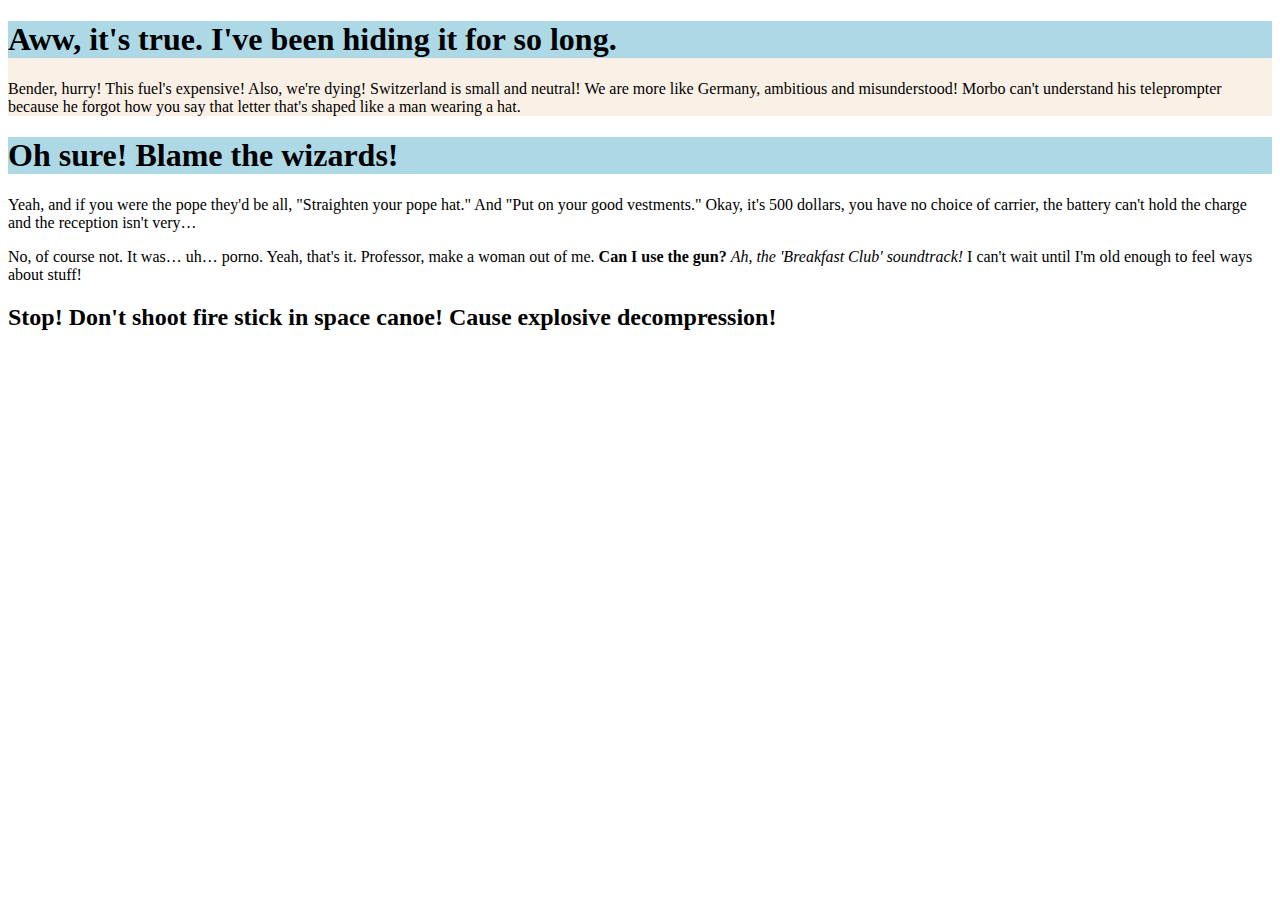
<file: lev1_1/index.html>
<!DOCTYPE html>
<html lang="en">
<head>
    <meta charset="UTF-8">
    <meta http-equiv="X-UA-Compatible" content="IE=edge">
    <meta name="viewport" content="width=device-width, initial-scale=1.0">
    <title>Document</title>
    <link rel="stylesheet" href="assets/css/style.css">
</head>
<body>
    <section>
        <h1>Aww, it's true. I've been hiding it for so long.</h1>
        <p>Bender, hurry! This fuel's expensive! Also, we're dying! Switzerland is small and neutral! We are more like Germany, ambitious and misunderstood! Morbo can't understand his teleprompter because he forgot how you say that letter that's shaped like a man wearing a hat.</p>
        </section>

<article>
        <h1>Oh sure! Blame the wizards!</h1>
        <p>Yeah, and if you were the pope they'd be all, "Straighten your pope hat." And "Put on your good vestments." Okay, it's 500 dollars, you have no choice of carrier, the battery can't hold the charge and the reception isn't very…</p>
        <p>No, of course not. It was… uh… porno. Yeah, that's it. Professor, make a woman out of me. <strong> Can I use the gun?</strong> <em> Ah, the 'Breakfast Club' soundtrack!</em> I can't wait until I'm old enough to feel ways about stuff!</p>
        <h2>Stop! Don't shoot fire stick in space canoe! Cause explosive decompression!</h2>
    </article>

</body>
</html>
</file>
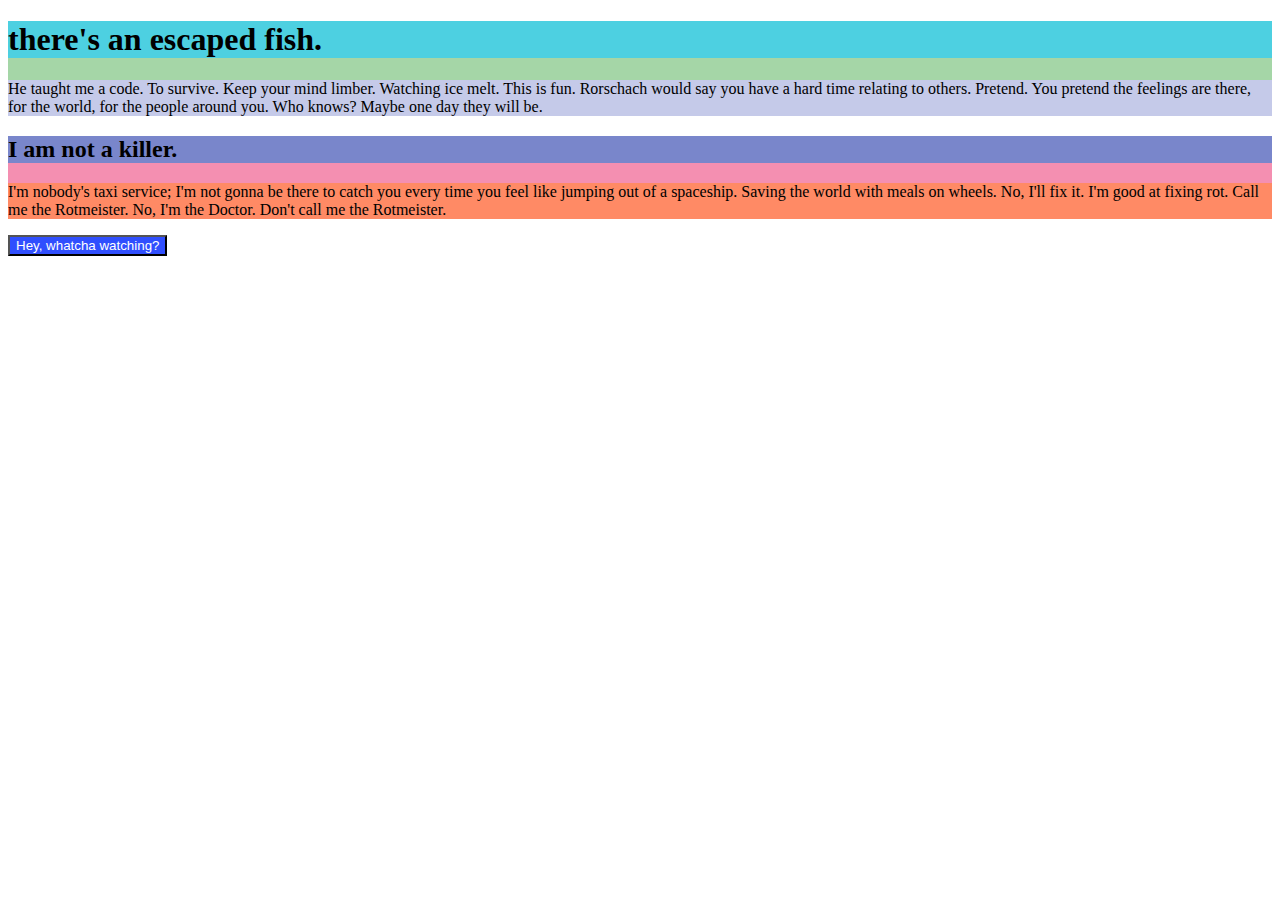
<file: lev1_2/index.html>
<!DOCTYPE html>
<html lang="en">
<head>
    <meta charset="UTF-8">
    <meta http-equiv="X-UA-Compatible" content="IE=edge">
    <meta name="viewport" content="width=device-width, initial-scale=1.0">
    <title>Document</title>
    <link rel="stylesheet" href="assets/css/style.css">
</head>
<body>
    <section> 
        <h1>there's an escaped fish.</h1>	
<p>He taught me a code. To survive. Keep your mind limber. Watching ice melt. This is fun. Rorschach would say you have a hard time relating to others. Pretend. You pretend the feelings are there, for the world, for the people around you. Who knows? Maybe one day they will be.</p>
</section>
<article>
        <h2>I am not a killer.</h2>
<p>I'm nobody's taxi service; I'm not gonna be there to catch you every time you feel like jumping out of a spaceship. Saving the world with meals on wheels. No, I'll fix it. I'm good at fixing rot. Call me the Rotmeister. No, I'm the Doctor. Don't call me the Rotmeister.</p>
  </article>
<button>Hey, whatcha watching?</button>
</body>
</html>
</file>
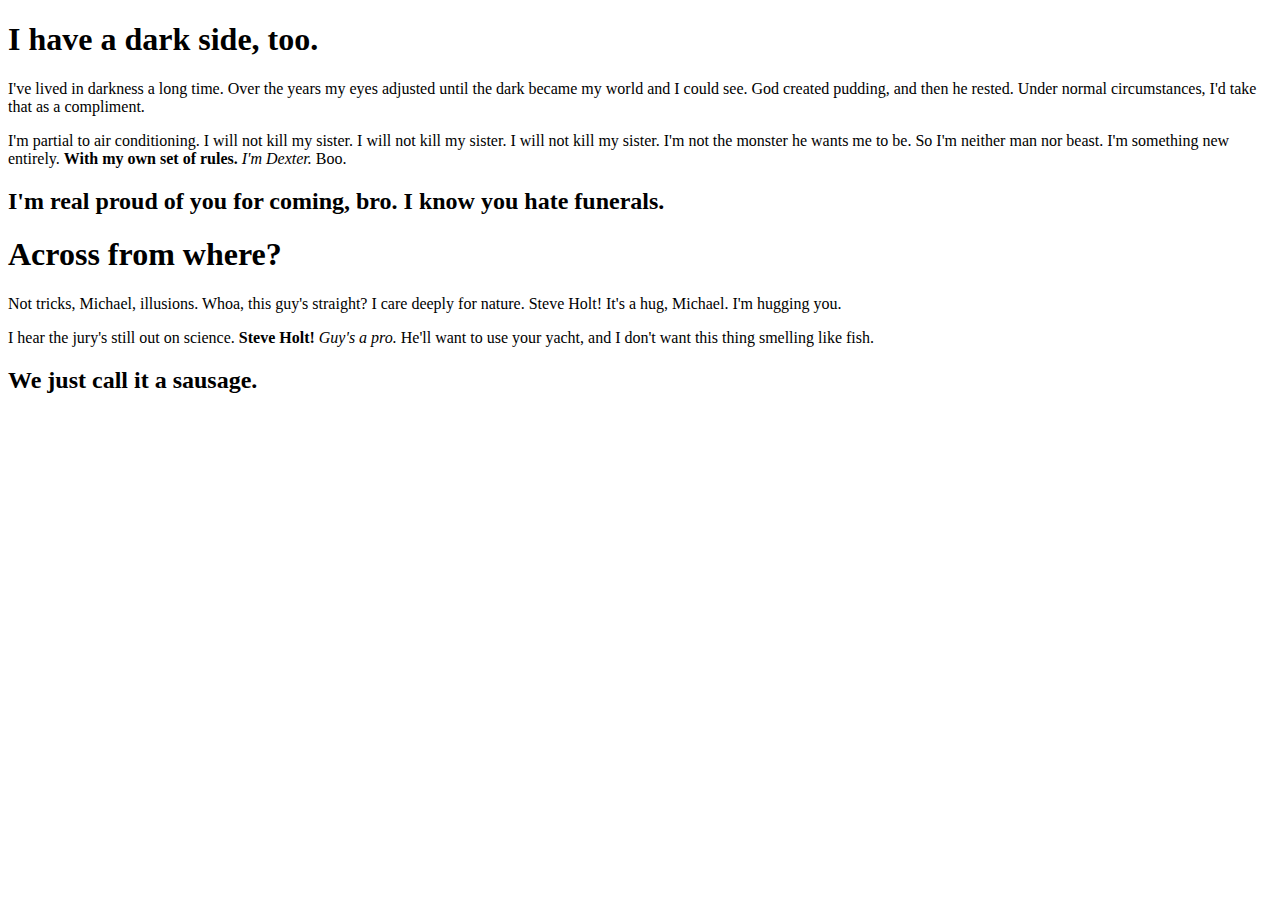
<file: lev2_1/index.html>
<!DOCTYPE html>
<html lang="en">
<head>
    <meta charset="UTF-8">
    <meta http-equiv="X-UA-Compatible" content="IE=edge">
    <meta name="viewport" content="width=device-width, initial-scale=1.0">
    <title>Document</title>
    <link rel="stylesheet" href="assets/css/style.css">
</head>
<body>
    <section>
        <h1>I have a dark side, too.</h1>
        <p>I've lived in darkness a long time. Over the years my eyes adjusted until the dark became my world and I could see. God created pudding, and then he rested. Under normal circumstances, I'd take that as a compliment.</p>
        <p>I'm partial to air conditioning. I will not kill my sister. I will not kill my sister. I will not kill my sister. I'm not the monster he wants me to be. So I'm neither man nor beast. I'm something new entirely. <strong> With my own set of rules.</strong> <em> I'm Dexter.</em> Boo.</p>
        <h2>I'm real proud of you for coming, bro. I know you hate funerals.</h2>
        </section>
        
        <article>
            <h1>Across from where?</h1>
            <p>Not tricks, Michael, illusions. Whoa, this guy's straight? I care deeply for nature. Steve Holt! It's a hug, Michael. I'm hugging you.</p>
            <p>I hear the jury's still out on science. <strong> Steve Holt!</strong> <em> Guy's a pro.</em> He'll want to use your yacht, and I don't want this thing smelling like fish.</p>
            <h2>We just call it a sausage.</h2>
        </article>
            
</body>
</html>
</file>
<file: lev1_1/assets/css/style.css>
section{
    background-color: linen;
}

h1{
    background-color: lightblue;
}

article{
    background-image: url('https://source.unsplash.com/random/');
}
</file>
<file: lev1_2/assets/css/style.css>
section{
    background-color: #A5D6A7;
}

h1{
   background-color: #4DD0E1;
}

section p{
    background-color: #C5CAE9;
}

article{
    background-color: #F48FB1;
}

h2{
    background-color:  #7986cb;
}

article p{
    background-color: #ff8a65;
}

button{
    background-color: #304FFE;
    color: white;
}
</file>
<file: lev2_1/assets/css/style.css>
section{
    background-image: url('https://www.w3schools.com/css/gradient_bg_vertical.png');
    background-repeat: repeat-y;
 }

 article{
     background-image: url('https://picsum.photos/300/200');
     background-position: top right;
     background-repeat: no-repeat;
 }
</file>
